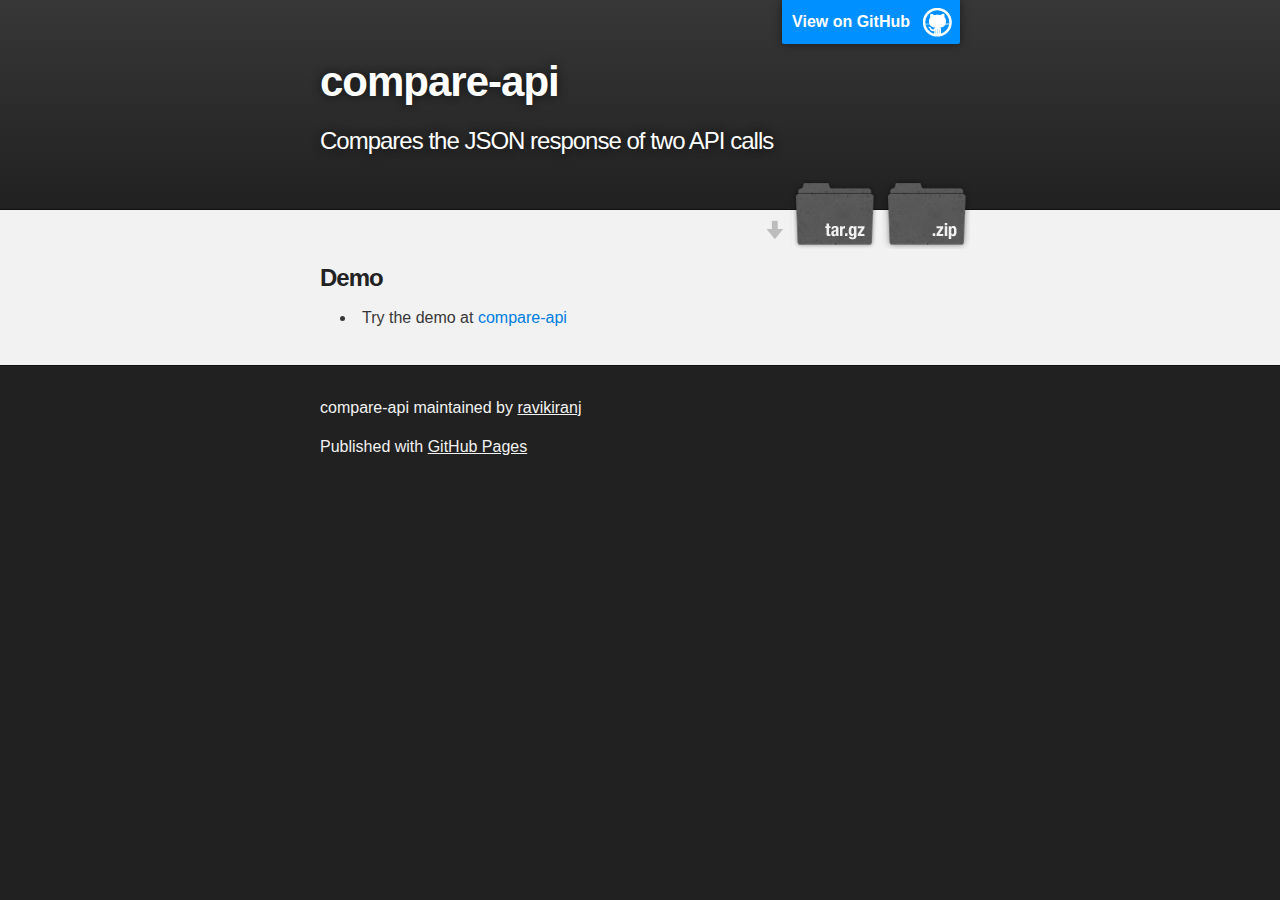
<file: index.html>
<!DOCTYPE html>
<html>

  <head>
    <meta charset='utf-8'>
    <meta http-equiv="X-UA-Compatible" content="chrome=1">
    <meta name="description" content="compare-api : Compares the JSON response of two API calls">

    <link rel="stylesheet" type="text/css" media="screen" href="stylesheets/stylesheet.css">

    <title>compare-api</title>
  </head>

  <body>

    <!-- HEADER -->
    <div id="header_wrap" class="outer">
        <header class="inner">
          <a id="forkme_banner" href="https://github.com/ravikiranj/compare-api">View on GitHub</a>

          <h1 id="project_title">compare-api</h1>
          <h2 id="project_tagline">Compares the JSON response of two API calls</h2>

            <section id="downloads">
              <a class="zip_download_link" href="https://github.com/ravikiranj/compare-api/zipball/master">Download this project as a .zip file</a>
              <a class="tar_download_link" href="https://github.com/ravikiranj/compare-api/tarball/master">Download this project as a tar.gz file</a>
            </section>
        </header>
    </div>

    <!-- MAIN CONTENT -->
    <div id="main_content_wrap" class="outer">
      <section id="main_content" class="inner">
        <h3>
<a id="demo" class="anchor" href="#demo" aria-hidden="true"><span class="octicon octicon-link"></span></a>Demo</h3>

<ul>
<li>Try the demo at <a href="compare.html">compare-api</a>
</li>
</ul>
      </section>
    </div>

    <!-- FOOTER  -->
    <div id="footer_wrap" class="outer">
      <footer class="inner">
        <p class="copyright">compare-api maintained by <a href="https://github.com/ravikiranj">ravikiranj</a></p>
        <p>Published with <a href="http://pages.github.com">GitHub Pages</a></p>
      </footer>
    </div>

    

  </body>
</html>
</file>
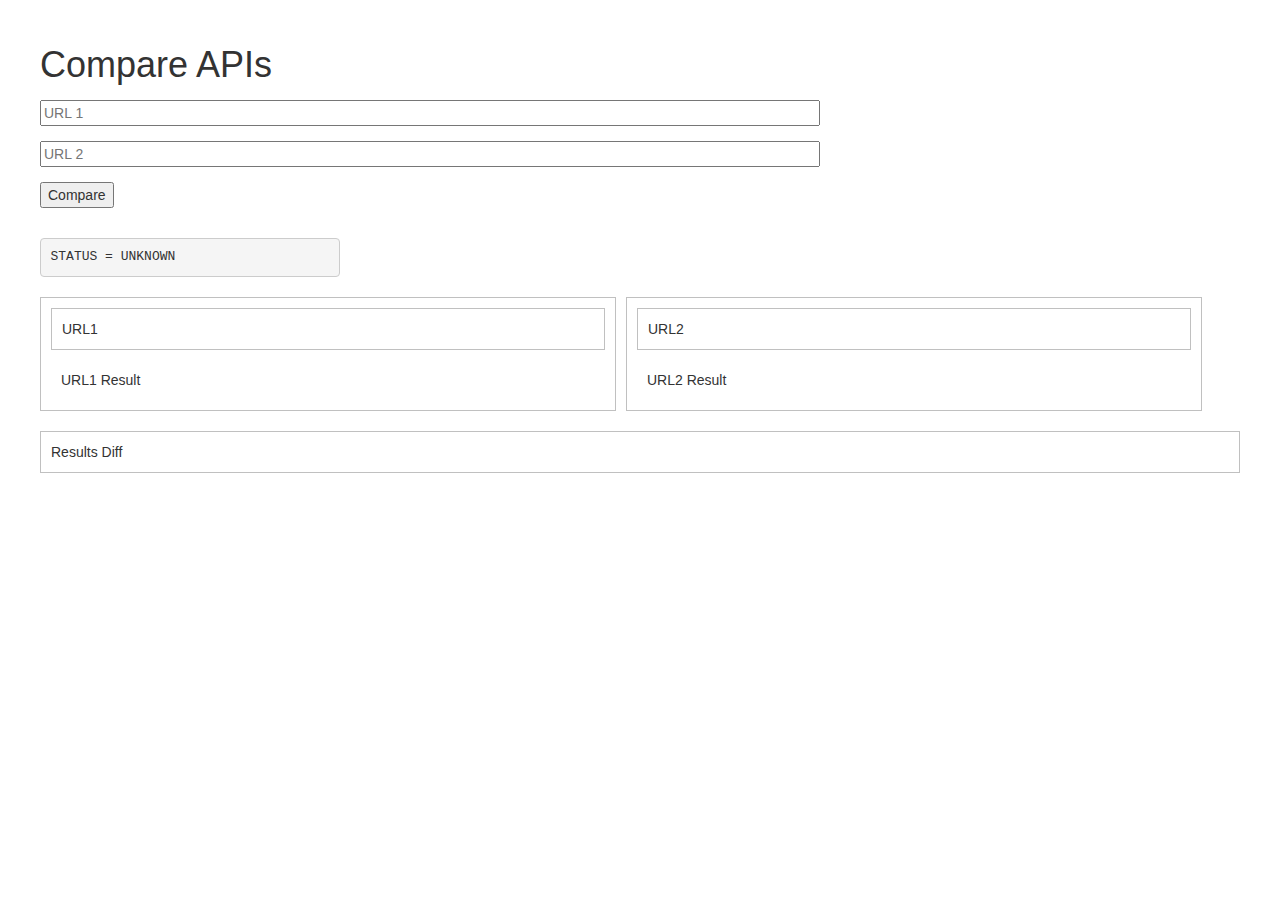
<file: compare.html>
<!DOCTYPE html>
<html>
<head>
<title>Compare APIs</title>
<meta name="viewport" content="width=device-width, initial-scale=1">
<!-- Latest compiled and minified CSS -->
<link rel="stylesheet" href="https://maxcdn.bootstrapcdn.com/bootstrap/3.2.0/css/bootstrap.min.css">
<link rel="stylesheet" href="jsondiff/css/html.css" type="text/css" media="screen" />
<link rel="stylesheet" href="jsondiff/css/annotated.css" type="text/css" media="screen" />
<link rel="stylesheet" href="jsonview/jquery.jsonview.css" type="text/css" media="screen" />
<link href="compare.css" rel="stylesheet"/>
</head>
<body>
<div class="container-fluid">
    <h1>Compare APIs</h1>
    <form id="COMPARE_FORM" method="POST">
        <input class="input_url" type="text" id="API_URL_1" name="api_url_1" placeholder="URL 1" />
        <input class="input_url" type="text" id="API_URL_2" name="api_url_2" placeholder="URL 2"/>
        <input class="submit_btn" type="submit" value="Compare">
    </form>
    <pre id="STATUS">STATUS = UNKNOWN</pre>
    <div id="RESULTS">
        <div id="RESULTS_1_CONTAINER">
            <div class="url" id="RESULTS_1_URL">URL1</div>
            <div id="RESULTS_1">URL1 Result</div>
        </div>
        <div id="RESULTS_2_CONTAINER">
            <div class="url" id="RESULTS_2_URL">URL2</div>
            <div id="RESULTS_2">URL2 Result</div>
        </div>
    </div>
    <div id="RESULTS_DIFF">Results Diff</div>
</div>
<script src="https://code.jquery.com/jquery-2.1.1.js"></script>
<script type="text/javascript" src="jsondiff/js/jsondiffpatch.min.js"></script>
<script type="text/javascript" src="jsondiff/js/jsondiffpatch-formatters.min.js"></script>
<script type="text/javascript" src="jsondiff/js/diff_match_patch_uncompressed.js"></script>
<script type="text/javascript" src="jsonview/jquery.jsonview.js"></script>
<script src="compare.js"></script>
</body>
</html>
</file>
<file: stylesheets/stylesheet.css>
/*******************************************************************************
Slate Theme for GitHub Pages
by Jason Costello, @jsncostello
*******************************************************************************/

@import url(pygment_trac.css);

/*******************************************************************************
MeyerWeb Reset
*******************************************************************************/

html, body, div, span, applet, object, iframe,
h1, h2, h3, h4, h5, h6, p, blockquote, pre,
a, abbr, acronym, address, big, cite, code,
del, dfn, em, img, ins, kbd, q, s, samp,
small, strike, strong, sub, sup, tt, var,
b, u, i, center,
dl, dt, dd, ol, ul, li,
fieldset, form, label, legend,
table, caption, tbody, tfoot, thead, tr, th, td,
article, aside, canvas, details, embed,
figure, figcaption, footer, header, hgroup,
menu, nav, output, ruby, section, summary,
time, mark, audio, video {
  margin: 0;
  padding: 0;
  border: 0;
  font: inherit;
  vertical-align: baseline;
}

/* HTML5 display-role reset for older browsers */
article, aside, details, figcaption, figure,
footer, header, hgroup, menu, nav, section {
  display: block;
}

ol, ul {
  list-style: none;
}

table {
  border-collapse: collapse;
  border-spacing: 0;
}

/*******************************************************************************
Theme Styles
*******************************************************************************/

body {
  box-sizing: border-box;
  color:#373737;
  background: #212121;
  font-size: 16px;
  font-family: 'Myriad Pro', Calibri, Helvetica, Arial, sans-serif;
  line-height: 1.5;
  -webkit-font-smoothing: antialiased;
}

h1, h2, h3, h4, h5, h6 {
  margin: 10px 0;
  font-weight: 700;
  color:#222222;
  font-family: 'Lucida Grande', 'Calibri', Helvetica, Arial, sans-serif;
  letter-spacing: -1px;
}

h1 {
  font-size: 36px;
  font-weight: 700;
}

h2 {
  padding-bottom: 10px;
  font-size: 32px;
  background: url('../images/bg_hr.png') repeat-x bottom;
}

h3 {
  font-size: 24px;
}

h4 {
  font-size: 21px;
}

h5 {
  font-size: 18px;
}

h6 {
  font-size: 16px;
}

p {
  margin: 10px 0 15px 0;
}

footer p {
  color: #f2f2f2;
}

a {
  text-decoration: none;
  color: #007edf;
  text-shadow: none;

  transition: color 0.5s ease;
  transition: text-shadow 0.5s ease;
  -webkit-transition: color 0.5s ease;
  -webkit-transition: text-shadow 0.5s ease;
  -moz-transition: color 0.5s ease;
  -moz-transition: text-shadow 0.5s ease;
  -o-transition: color 0.5s ease;
  -o-transition: text-shadow 0.5s ease;
  -ms-transition: color 0.5s ease;
  -ms-transition: text-shadow 0.5s ease;
}

a:hover, a:focus {text-decoration: underline;}

footer a {
  color: #F2F2F2;
  text-decoration: underline;
}

em {
  font-style: italic;
}

strong {
  font-weight: bold;
}

img {
  position: relative;
  margin: 0 auto;
  max-width: 739px;
  padding: 5px;
  margin: 10px 0 10px 0;
  border: 1px solid #ebebeb;

  box-shadow: 0 0 5px #ebebeb;
  -webkit-box-shadow: 0 0 5px #ebebeb;
  -moz-box-shadow: 0 0 5px #ebebeb;
  -o-box-shadow: 0 0 5px #ebebeb;
  -ms-box-shadow: 0 0 5px #ebebeb;
}

p img {
  display: inline;
  margin: 0;
  padding: 0;
  vertical-align: middle;
  text-align: center;
  border: none;
}

pre, code {
  width: 100%;
  color: #222;
  background-color: #fff;

  font-family: Monaco, "Bitstream Vera Sans Mono", "Lucida Console", Terminal, monospace;
  font-size: 14px;

  border-radius: 2px;
  -moz-border-radius: 2px;
  -webkit-border-radius: 2px;
}

pre {
  width: 100%;
  padding: 10px;
  box-shadow: 0 0 10px rgba(0,0,0,.1);
  overflow: auto;
}

code {
  padding: 3px;
  margin: 0 3px;
  box-shadow: 0 0 10px rgba(0,0,0,.1);
}

pre code {
  display: block;
  box-shadow: none;
}

blockquote {
  color: #666;
  margin-bottom: 20px;
  padding: 0 0 0 20px;
  border-left: 3px solid #bbb;
}


ul, ol, dl {
  margin-bottom: 15px
}

ul {
  list-style: inside;
  padding-left: 20px;
}

ol {
  list-style: decimal inside;
  padding-left: 20px;
}

dl dt {
  font-weight: bold;
}

dl dd {
  padding-left: 20px;
  font-style: italic;
}

dl p {
  padding-left: 20px;
  font-style: italic;
}

hr {
  height: 1px;
  margin-bottom: 5px;
  border: none;
  background: url('../images/bg_hr.png') repeat-x center;
}

table {
  border: 1px solid #373737;
  margin-bottom: 20px;
  text-align: left;
 }

th {
  font-family: 'Lucida Grande', 'Helvetica Neue', Helvetica, Arial, sans-serif;
  padding: 10px;
  background: #373737;
  color: #fff;
 }

td {
  padding: 10px;
  border: 1px solid #373737;
 }

form {
  background: #f2f2f2;
  padding: 20px;
}

/*******************************************************************************
Full-Width Styles
*******************************************************************************/

.outer {
  width: 100%;
}

.inner {
  position: relative;
  max-width: 640px;
  padding: 20px 10px;
  margin: 0 auto;
}

#forkme_banner {
  display: block;
  position: absolute;
  top:0;
  right: 10px;
  z-index: 10;
  padding: 10px 50px 10px 10px;
  color: #fff;
  background: url('../images/blacktocat.png') #0090ff no-repeat 95% 50%;
  font-weight: 700;
  box-shadow: 0 0 10px rgba(0,0,0,.5);
  border-bottom-left-radius: 2px;
  border-bottom-right-radius: 2px;
}

#header_wrap {
  background: #212121;
  background: -moz-linear-gradient(top, #373737, #212121);
  background: -webkit-linear-gradient(top, #373737, #212121);
  background: -ms-linear-gradient(top, #373737, #212121);
  background: -o-linear-gradient(top, #373737, #212121);
  background: linear-gradient(top, #373737, #212121);
}

#header_wrap .inner {
  padding: 50px 10px 30px 10px;
}

#project_title {
  margin: 0;
  color: #fff;
  font-size: 42px;
  font-weight: 700;
  text-shadow: #111 0px 0px 10px;
}

#project_tagline {
  color: #fff;
  font-size: 24px;
  font-weight: 300;
  background: none;
  text-shadow: #111 0px 0px 10px;
}

#downloads {
  position: absolute;
  width: 210px;
  z-index: 10;
  bottom: -40px;
  right: 0;
  height: 70px;
  background: url('../images/icon_download.png') no-repeat 0% 90%;
}

.zip_download_link {
  display: block;
  float: right;
  width: 90px;
  height:70px;
  text-indent: -5000px;
  overflow: hidden;
  background: url(../images/sprite_download.png) no-repeat bottom left;
}

.tar_download_link {
  display: block;
  float: right;
  width: 90px;
  height:70px;
  text-indent: -5000px;
  overflow: hidden;
  background: url(../images/sprite_download.png) no-repeat bottom right;
  margin-left: 10px;
}

.zip_download_link:hover {
  background: url(../images/sprite_download.png) no-repeat top left;
}

.tar_download_link:hover {
  background: url(../images/sprite_download.png) no-repeat top right;
}

#main_content_wrap {
  background: #f2f2f2;
  border-top: 1px solid #111;
  border-bottom: 1px solid #111;
}

#main_content {
  padding-top: 40px;
}

#footer_wrap {
  background: #212121;
}



/*******************************************************************************
Small Device Styles
*******************************************************************************/

@media screen and (max-width: 480px) {
  body {
    font-size:14px;
  }

  #downloads {
    display: none;
  }

  .inner {
    min-width: 320px;
    max-width: 480px;
  }

  #project_title {
  font-size: 32px;
  }

  h1 {
    font-size: 28px;
  }

  h2 {
    font-size: 24px;
  }

  h3 {
    font-size: 21px;
  }

  h4 {
    font-size: 18px;
  }

  h5 {
    font-size: 14px;
  }

  h6 {
    font-size: 12px;
  }

  code, pre {
    min-width: 320px;
    max-width: 480px;
    font-size: 11px;
  }

}
</file>
<file: jsondiff/css/html.css>
.jsondiffpatch-delta {
  font-family: 'Bitstream Vera Sans Mono', 'DejaVu Sans Mono', Monaco, Courier, monospace;
  font-size: 12px;
  margin: 0;
  padding: 0 0 0 12px;
  display: inline-block;
}
.jsondiffpatch-delta pre {
  font-family: 'Bitstream Vera Sans Mono', 'DejaVu Sans Mono', Monaco, Courier, monospace;
  font-size: 12px;
  margin: 0;
  padding: 0;
  display: inline-block;
}
ul.jsondiffpatch-delta {
  list-style-type: none;
  padding: 0 0 0 20px;
  margin: 0;
}
.jsondiffpatch-delta ul {
  list-style-type: none;
  padding: 0 0 0 20px;
  margin: 0;
}
.jsondiffpatch-added .jsondiffpatch-property-name,
.jsondiffpatch-added .jsondiffpatch-value pre,
.jsondiffpatch-modified .jsondiffpatch-right-value,
.jsondiffpatch-textdiff-added {
  background: #bbffbb;
}
.jsondiffpatch-deleted .jsondiffpatch-property-name,
.jsondiffpatch-deleted pre,
.jsondiffpatch-modified .jsondiffpatch-left-value pre,
.jsondiffpatch-textdiff-deleted {
  background: #ffbbbb;
  text-decoration: line-through;
}
.jsondiffpatch-unchanged,
.jsondiffpatch-movedestination {
  color: gray;
}
.jsondiffpatch-unchanged,
.jsondiffpatch-movedestination > .jsondiffpatch-value {
  transition: all 0.5s;
  -webkit-transition: all 0.5s;
  overflow-y: hidden;
}
.jsondiffpatch-unchanged-showing .jsondiffpatch-unchanged,
.jsondiffpatch-unchanged-showing .jsondiffpatch-movedestination > .jsondiffpatch-value {
  max-height: 100px;
}
.jsondiffpatch-unchanged-hidden .jsondiffpatch-unchanged,
.jsondiffpatch-unchanged-hidden .jsondiffpatch-movedestination > .jsondiffpatch-value {
  max-height: 0;
}
.jsondiffpatch-unchanged-hiding .jsondiffpatch-movedestination > .jsondiffpatch-value,
.jsondiffpatch-unchanged-hidden .jsondiffpatch-movedestination > .jsondiffpatch-value {
  display: block;
}
.jsondiffpatch-unchanged-visible .jsondiffpatch-unchanged,
.jsondiffpatch-unchanged-visible .jsondiffpatch-movedestination > .jsondiffpatch-value {
  max-height: 100px;
}
.jsondiffpatch-unchanged-hiding .jsondiffpatch-unchanged,
.jsondiffpatch-unchanged-hiding .jsondiffpatch-movedestination > .jsondiffpatch-value {
  max-height: 0;
}
.jsondiffpatch-unchanged-showing .jsondiffpatch-arrow,
.jsondiffpatch-unchanged-hiding .jsondiffpatch-arrow {
  display: none;
}
.jsondiffpatch-value {
  display: inline-block;
}
.jsondiffpatch-property-name {
  display: inline-block;
  padding-right: 5px;
  vertical-align: top;
}
.jsondiffpatch-property-name:after {
  content: ': ';
}
.jsondiffpatch-child-node-type-array > .jsondiffpatch-property-name:after {
  content: ': [';
}
.jsondiffpatch-child-node-type-array:after {
  content: '],';
}
div.jsondiffpatch-child-node-type-array:before {
  content: '[';
}
div.jsondiffpatch-child-node-type-array:after {
  content: ']';
}
.jsondiffpatch-child-node-type-object > .jsondiffpatch-property-name:after {
  content: ': {';
}
.jsondiffpatch-child-node-type-object:after {
  content: '},';
}
div.jsondiffpatch-child-node-type-object:before {
  content: '{';
}
div.jsondiffpatch-child-node-type-object:after {
  content: '}';
}
.jsondiffpatch-value pre:after {
  content: ',';
}
li:last-child > .jsondiffpatch-value pre:after,
.jsondiffpatch-modified > .jsondiffpatch-left-value pre:after {
  content: '';
}
.jsondiffpatch-modified .jsondiffpatch-value {
  display: inline-block;
}
.jsondiffpatch-modified .jsondiffpatch-right-value {
  margin-left: 5px;
}
.jsondiffpatch-moved .jsondiffpatch-value {
  display: none;
}
.jsondiffpatch-moved .jsondiffpatch-moved-destination {
  display: inline-block;
  background: #ffffbb;
  color: #888;
}
.jsondiffpatch-moved .jsondiffpatch-moved-destination:before {
  content: ' => ';
}
ul.jsondiffpatch-textdiff {
  padding: 0;
}
.jsondiffpatch-textdiff-location {
  color: #bbb;
  display: inline-block;
  min-width: 60px;
}
.jsondiffpatch-textdiff-line {
  display: inline-block;
}
.jsondiffpatch-textdiff-line-number:after {
  content: ',';
}
.jsondiffpatch-error {
  background: red;
  color: white;
  font-weight: bold;
}
</file>
<file: jsondiff/css/annotated.css>
.jsondiffpatch-annotated-delta {
  font-family: 'Bitstream Vera Sans Mono', 'DejaVu Sans Mono', Monaco, Courier, monospace;
  font-size: 12px;
  margin: 0;
  padding: 0 0 0 12px;
  display: inline-block;
}
.jsondiffpatch-annotated-delta pre {
  font-family: 'Bitstream Vera Sans Mono', 'DejaVu Sans Mono', Monaco, Courier, monospace;
  font-size: 12px;
  margin: 0;
  padding: 0;
  display: inline-block;
}
.jsondiffpatch-annotated-delta td {
  margin: 0;
  padding: 0;
}
.jsondiffpatch-annotated-delta td pre:hover {
  font-weight: bold;
}
td.jsondiffpatch-delta-note {
  font-style: italic;
  padding-left: 10px;
}
.jsondiffpatch-delta-note > div {
  margin: 0;
  padding: 0;
}
.jsondiffpatch-delta-note pre {
  font-style: normal;
}
.jsondiffpatch-annotated-delta .jsondiffpatch-delta-note {
  color: #777;
}
.jsondiffpatch-annotated-delta tr:hover {
  background: #ffc;
}
.jsondiffpatch-annotated-delta tr:hover > td.jsondiffpatch-delta-note {
  color: black;
}
.jsondiffpatch-error {
  background: red;
  color: white;
  font-weight: bold;
}
</file>
<file: compare.css>
body {
  margin: 25px;
}
.input_url {
  width: 65%;
  margin-top: 15px;
}
.submit_btn {
  margin-top: 15px;
}
input {
  display: block;
  margin-top: 10px;
}
#RESULTS {
  display: flex;
  margin-top: 10px;
}
#RESULTS_DIFF {
  margin-top: 10px;
  border: 1px solid #C0C0C0;
  padding: 10px;
}
#RESULTS_1_CONTAINER, #RESULTS_2_CONTAINER {
  width: 48%;
  margin: 10px 0;
  border: 1px solid #C0C0C0;
}
#RESULTS_1_CONTAINER {
  margin-right: 10px;
}
#STATUS {
  margin-top: 30px;
  width: 300px;
}
#RESULTS_1, #RESULTS_2 {
  margin: 10px;
  padding: 10px;
}

.url {
  margin: 10px;
  border: 1px solid #C0C0C0;
  padding: 10px;
}
</file>
